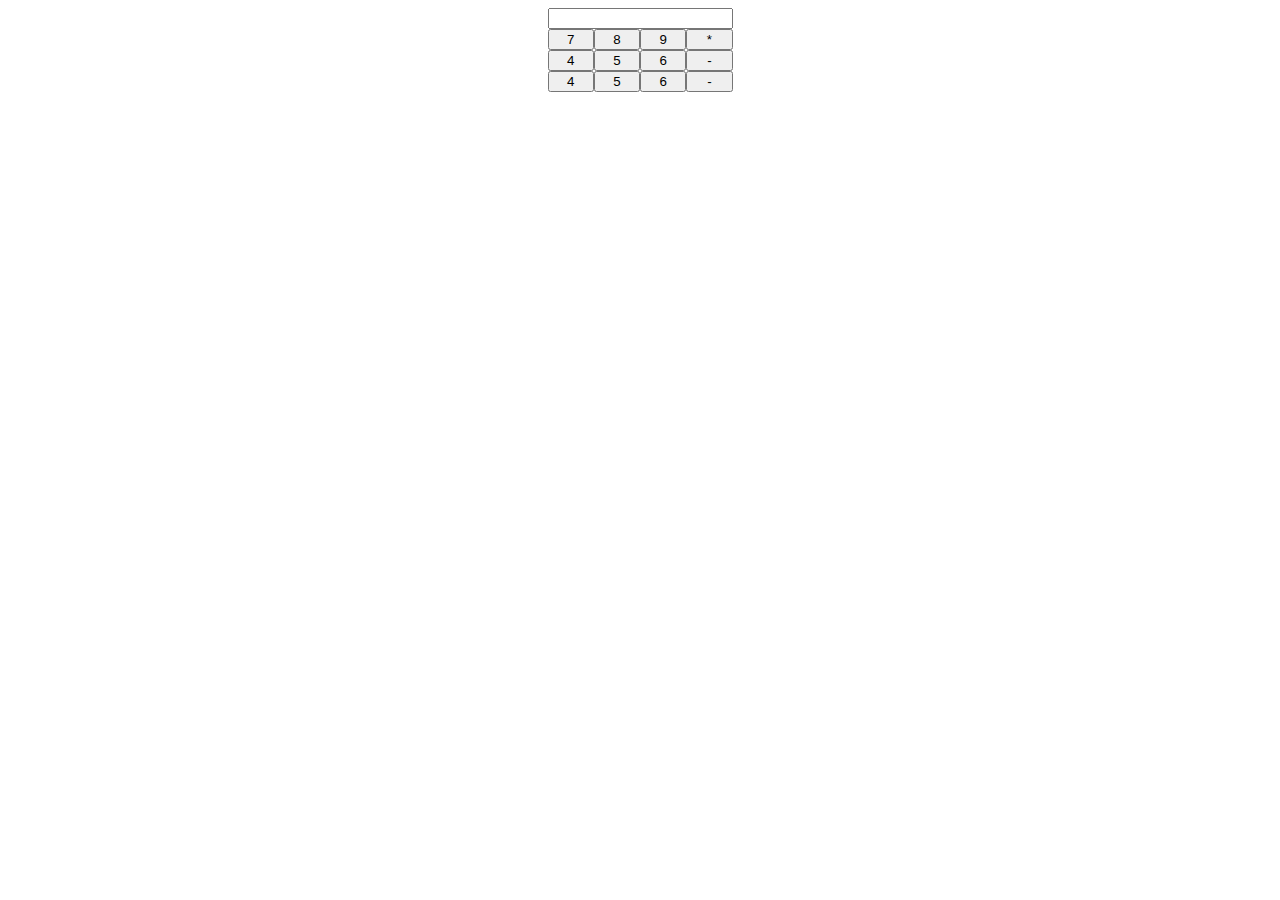
<file: calculadora/index.html>
<!DOCTYPE html>
<html lang="en">
<head>
    <meta charset="UTF-8">
    <meta name="viewport" content="width=div, initial-scale=1.0">
    <title>Document</title>
    <style>
        body{
            display: flex;
            align-items: center;
            justify-content: center;
        }
        .botoes{
            display: grid;
            grid-template-columns: repeat(4, 1fr);
        }
    </style>
</head>
<body>
    <div class="calculadora">
        <input type="text" id="display" readonly>
        <div class="botoes">
            <button onclick="appedNumero('7')">7</button>
            <button onclick="appedNumero('8')">8</button>
            <button onclick="appedNumero('9')">9</button>
            <button onclick="appedNumero('*')">*</button>

            <button onclick="appedNumero('4')">4</button>
            <button onclick="appedNumero('5')">5</button>
            <button onclick="appedNumero('6')">6</button>
            <button onclick="appedNumero('-')">-</button>

            <button onclick="appedNumero('4')">4</button>
            <button onclick="appedNumero('5')">5</button>
            <button onclick="appedNumero('6')">6</button>
            <button onclick="appedNumero('-')">-</button>


        </div>
    </div>
</body>
</html>
</file>
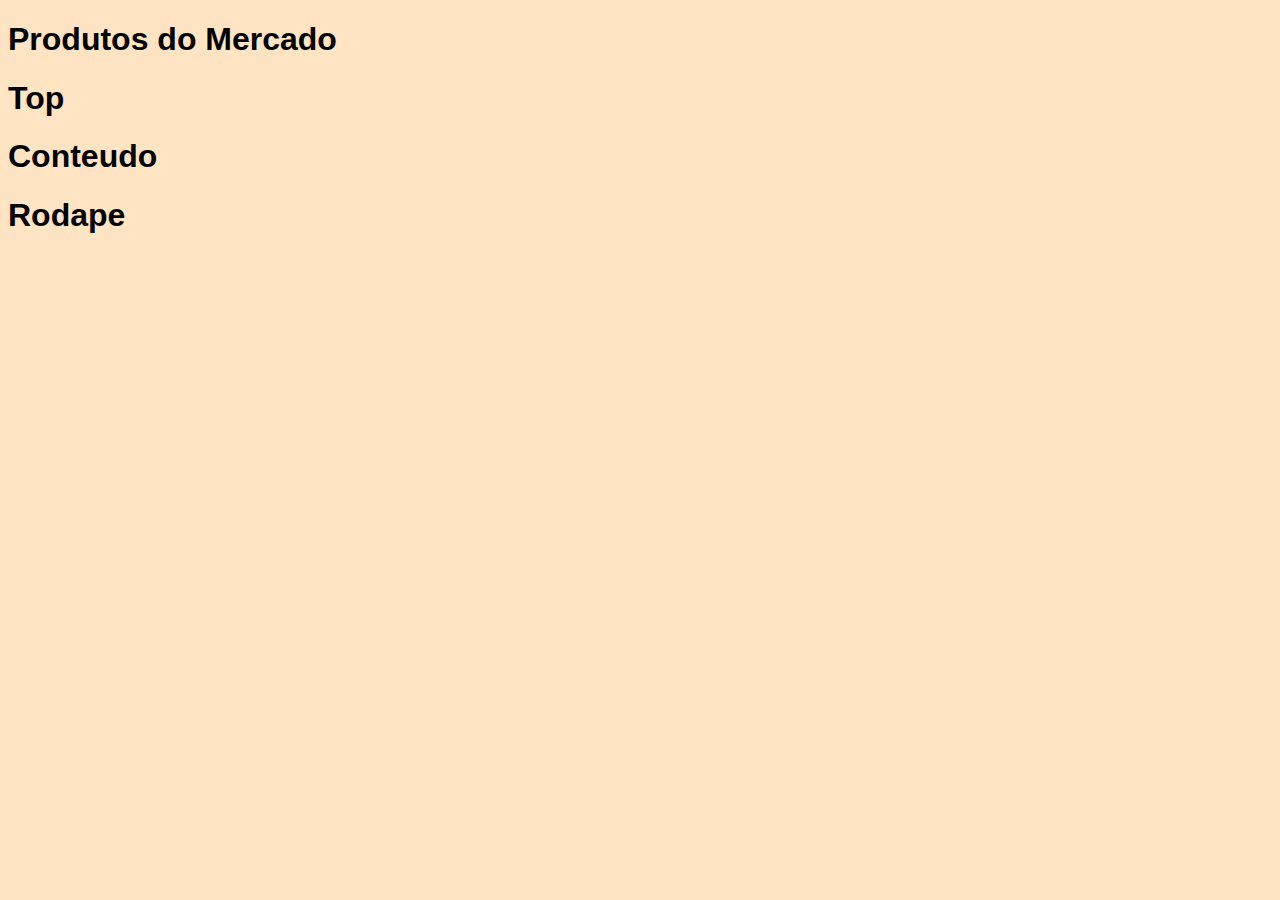
<file: html/produto.html>
<!DOCTYPE html>
<html lang="en">
<head>
    <meta charset="UTF-8">
    <meta name="viewport" content="width=device-width, initial-scale=1.0">
    <title>Produto</title>
    <link rel="stylesheet" href="../css/style.css">
</head>
<body>
    <h1>Produtos do Mercado</h1>

    <div class="top">
        <h1>Top</h1>
    </div>
    <div class="conteudo">
        <h1>Conteudo</h1>
    </div>
    <div class="rodape">
        <h1>Rodape</h1>
    </div>

    
     
</body>
</html>
</file>
<file: css/style.css>
body {
    background-color: bisque;
    font-family: Arial, Helvetica, sans-serif;
}

/* se class */
.topo {
    background-color: rgb(32, 32, 32);
    color: white;
}

/* se id */
.topo {
    display: flex;
    align-items: center;
    justify-content: space-between;
}


.topo {
    color: white;
    text-decoration: none;
}

.navbar {
    display: flex;
    list-style: none;
}

.navbar a{
    padding: 10px;
}

.navbar a:hover{
    background-color: rgb(237, 159, 159);
    border-radius: 5px;
}
</file>
